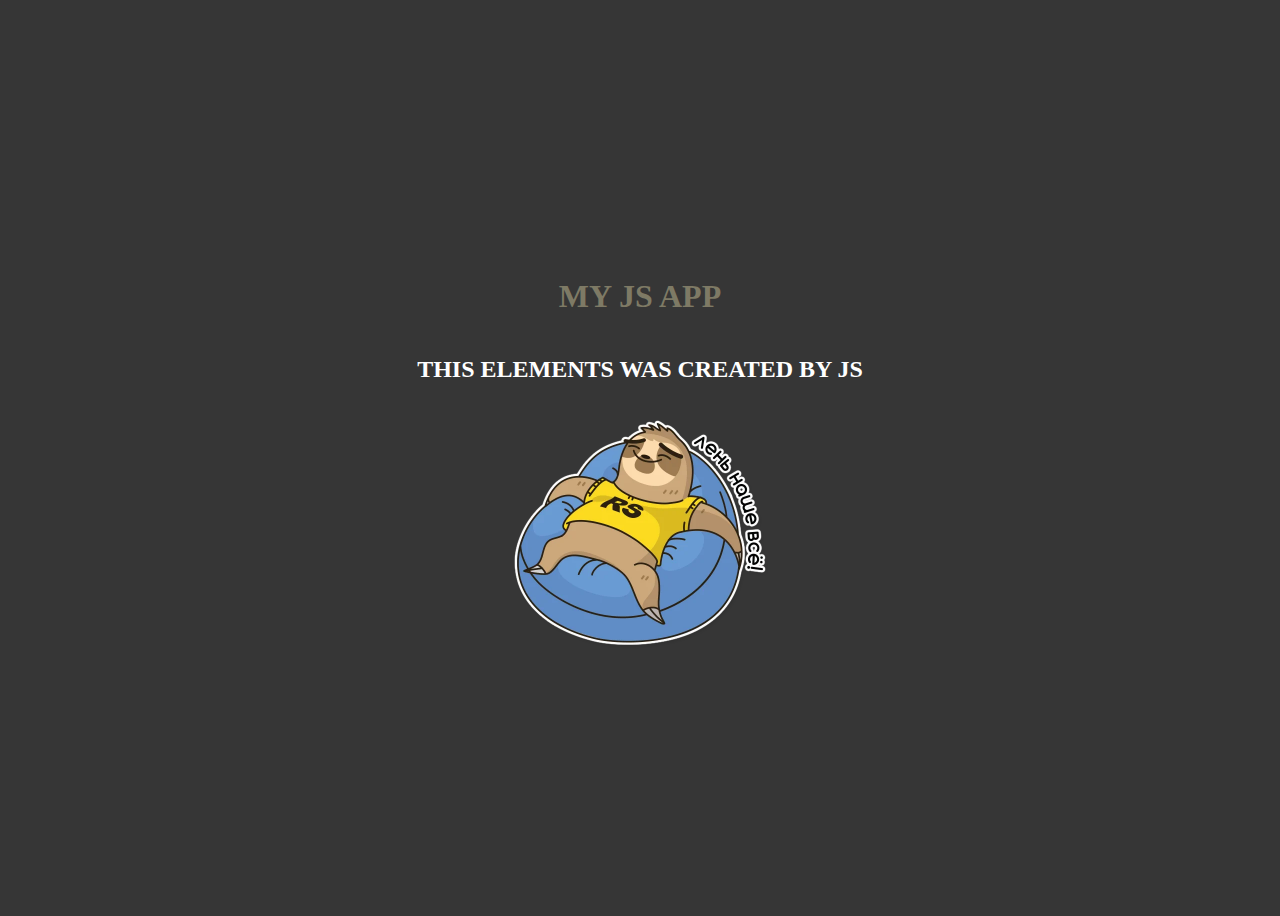
<file: test/index.html>
<!doctype html><html lang="en"><head><meta charset="UTF-8"><meta http-equiv="X-UA-Compatible" content="IE=edge"><meta name="viewport" content="width=device-width,initial-scale=1"><title>My JS App</title><link rel="stylesheet" href="style.css"><script defer="defer" src="js/p1.bce955f180ebb26636e5.js"></script></head><body><h1>My JS App</h1></body></html>
</file>
<file: test/style.css>
body {
  min-height: 100vh;
  display: flex;
  flex-direction: column;
  align-items: center;
  justify-content: center;
  color: white;
  text-transform: uppercase;
  background-color: #363636;
}

h1 { color: #7e7a65; }

img {
  width: 90vw;
  max-width: 256px;
}
</file>
